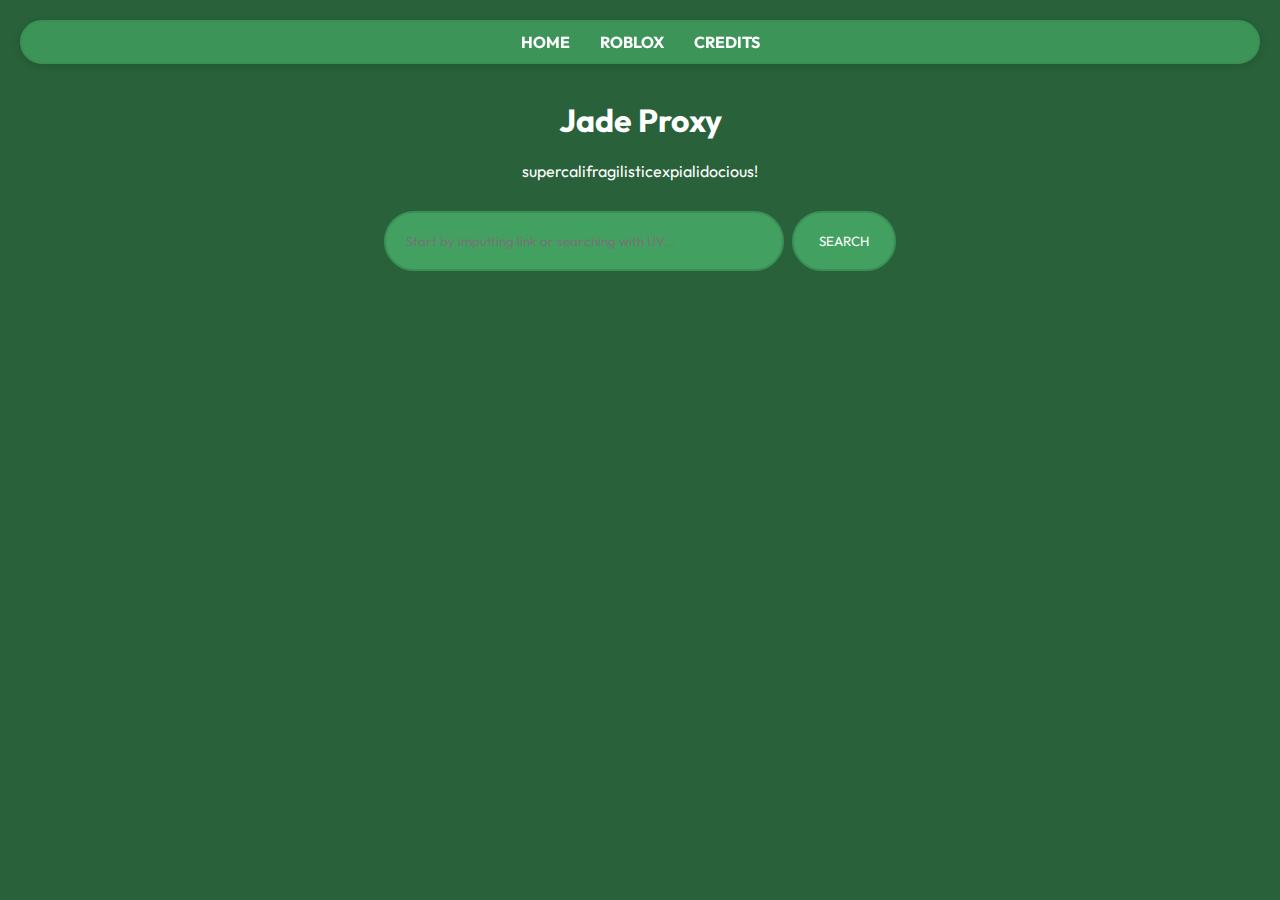
<file: index.html>
<html>
<head>
    <meta charset="UTF-8">
    <meta name="viewport" content="width=device-width, initial-scale=1.0">
    <title>Home | Jade</title>
    <link rel="stylesheet" href="/storage/css/styles.css">
    <link rel="icon" type="image/x-icon" href="/storage/images/jade.ico">
    <link rel="stylesheet" href="https://cdnjs.cloudflare.com/ajax/libs/font-awesome/6.6.0/css/all.min.css" integrity="sha512-Kc323vGBEqzTmouAECnVceyQqyqdsSiqLQISBL29aUW4U/M7pSPA/gEUZQqv1cwx4OnYxTxve5UMg5GT6L4JJg==" crossorigin="anonymous" referrerpolicy="no-referrer" />
    <meta property="og:title" content="Jade Proxy">
    <meta property="og:description" content="Simple, Unique, Awesome. Jade.">
    <meta property="og:image" content="/storage/images/jade.png">
    <meta property="og:image:width" content="100">
    <meta property="og:image:height" content="100">
    <meta property="og:url" content="https://jade.ubg.icu">
    <meta name="theme-color" content="#28613a">
    <meta name="msapplication-TileColor" content="#28613a">
</head>
<body>
    <nav class="navbar">
        <ul>
            <li><a href="/">HOME</a></li>
            <li><a href="/static/embed.html#https://mathsspot.com">ROBLOX</a></li>
            <li><a href="/credits.html">CREDITS</a></li>
        </ul>
    </nav>
    
    <h1 style="margin-top: 100px;">Jade Proxy</h1>
    
    <p id="dynamic-text" onclick="changeText()"></p>
    
    <div id="search-container">
        <form id="uv-form"">
            <input id="uv-search-engine" value="https://www.google.com/search?q=%s" type="hidden"/>
            <input id="uv-address" type="text" class="search-bar" placeholder="Start by imputting link or searching with UV..." />
            <button id="search-button" onclick="submitSearch()">SEARCH <i class="fa-solid fa-magnifying-glass"></i></button>
        </form>
         
        <div class="desc left-margin">
            <p id="uv-error"></p>
            <pre id="uv-error-code"></pre>
          </div>
    </div>

    <script src="/storage/js/script.js"></script>
    <script src="/static/uv/uv.bundle.js" defer></script>
    <script src="/static/uv/uv.config.js" defer></script>
    <script src="/static/register-sw.js" defer></script>
    <script src="/static/search.js" defer></script>
    <script src="/static/index.js" defer></script>
</body>
</html>
</file>
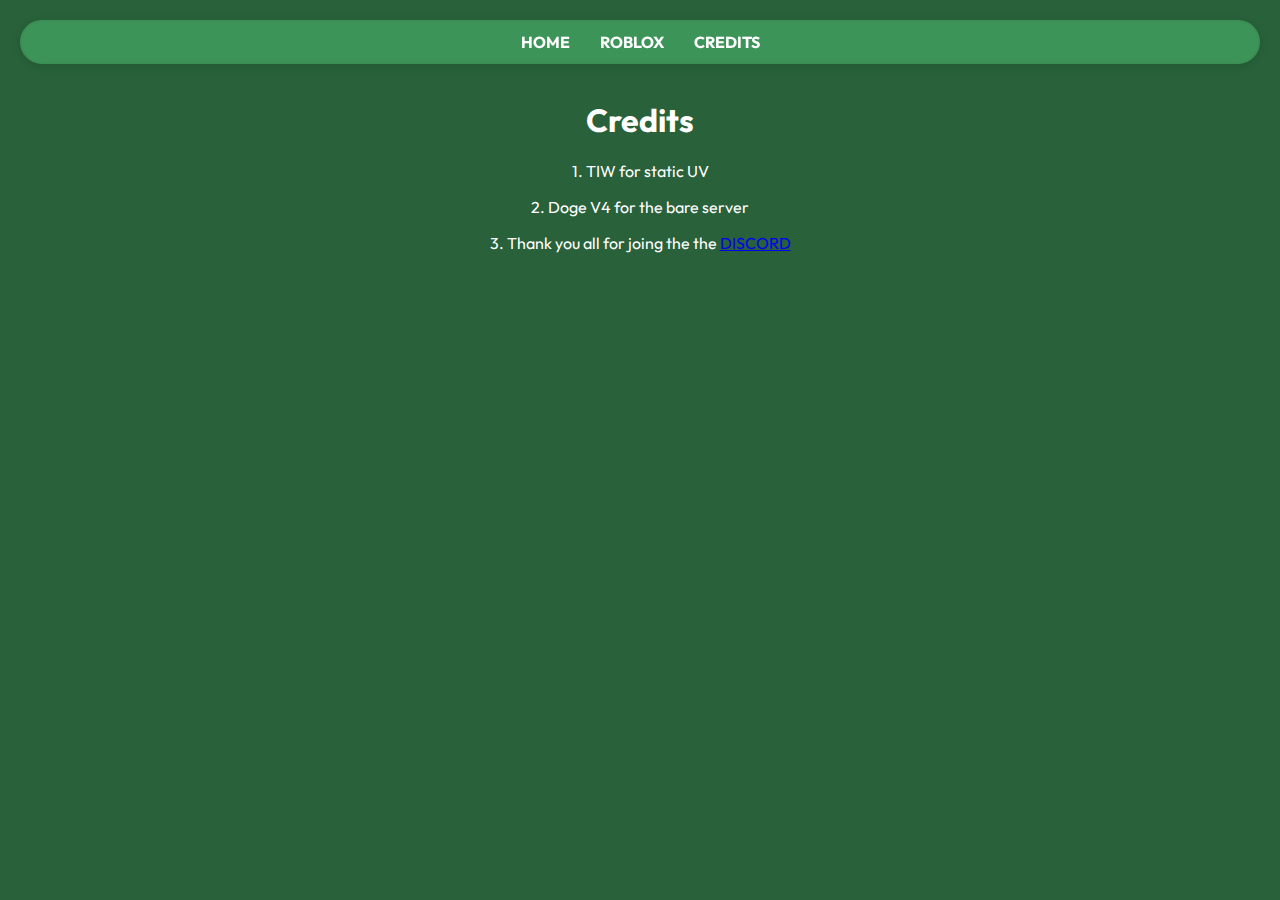
<file: credits.html>
<html>
<head>
    <meta charset="UTF-8">
    <meta name="viewport" content="width=device-width, initial-scale=1.0">
    <title>Credits | Jade</title>
    <link rel="stylesheet" href="/storage/css/styles.css">
    <link rel="icon" type="image/x-icon" href="/storage/images/jade.ico">
    <link rel="stylesheet" href="https://cdnjs.cloudflare.com/ajax/libs/font-awesome/6.6.0/css/all.min.css" integrity="sha512-Kc323vGBEqzTmouAECnVceyQqyqdsSiqLQISBL29aUW4U/M7pSPA/gEUZQqv1cwx4OnYxTxve5UMg5GT6L4JJg==" crossorigin="anonymous" referrerpolicy="no-referrer" />
</head>
<body>
    <nav class="navbar">
        <ul>
            <li><a href="/">HOME</a></li>
            <li><a href="/static/embed.html#https://mathsspot.com">ROBLOX</a></li>
            <li><a href="/credits.html">CREDITS</a></li>
        </ul>
    </nav>
    
    <h1 style="margin-top: 100px;">Credits</h1>
    
    <p>1. TIW for static UV</p>
    <p>2. Doge V4 for the bare server</p>
    <p>3. Thank you all for joing the the <a href="https://dsc.gg/bruny">DISCORD</a></p>

    <script src="/storage/js/script.js"></script>
    <script src="/static/uv/uv.bundle.js" defer></script>
    <script src="/static/uv/uv.config.js" defer></script>
    <script src="/static/register-sw.js" defer></script>
    <script src="/static/search.js" defer></script>
    <script src="/static/index.js" defer></script>
</body>
</html>
</file>
<file: storage/css/styles.css>
@import url('https://fonts.googleapis.com/css2?family=Outfit:wght@100..900&display=swap');

body {
    margin: 0;
    font-family: "Outfit", sans-serif;
    color: white;
    text-align: center;
    background: #28613a;
}

.navbar {
    position: fixed;
    top: 20px;
    left: 20px;
    right: 20px;
    border: 2px solid #3b8f55;
    background-color: rgba(66, 161, 96, 0.8);
    backdrop-filter: blur(10px);
    padding: 10px 20px;
    box-shadow: 0 2px 10px rgba(0, 0, 0, 0.1);
    z-index: 1000;
    border-radius: 50px;
}

.navbar ul {
    list-style-type: none;
    display: flex;
    justify-content: center;
    margin: 0;
    padding: 0;
}

.navbar li {
    margin: 0 15px;
}

.navbar a {
    text-decoration: none;
    color: white;
    font-weight: bold;
    transition: color 0.3s;
}

.navbar a:hover {
    color: #007BFF;
}

.content {
    margin-top: 100px;
    text-align: center;
}

.page {
    padding: 20px;
}

#search-container {
    margin-top: 30px;
}

.search-bar {
    padding: 20px;
    width: 400px;
    border: 2px solid #3b8f55;
    background-color: #42a160;
    border-radius: 50px;
    outline: none;
    color: white;
    font-family: "Outfit", sans-serif;
}

#search-button {
    padding: 20px 25px;
    margin-left: 5px;
    border: none;
    border: 2px solid #3b8f55;
    background-color: #42a160;
    color: white;
    border-radius: 50px;
    cursor: pointer;
    transition: background-color 0.3s;
    font-family: "Outfit", sans-serif;
}

#search-button:hover {
    background-color: #3b8f55;
}
</file>
